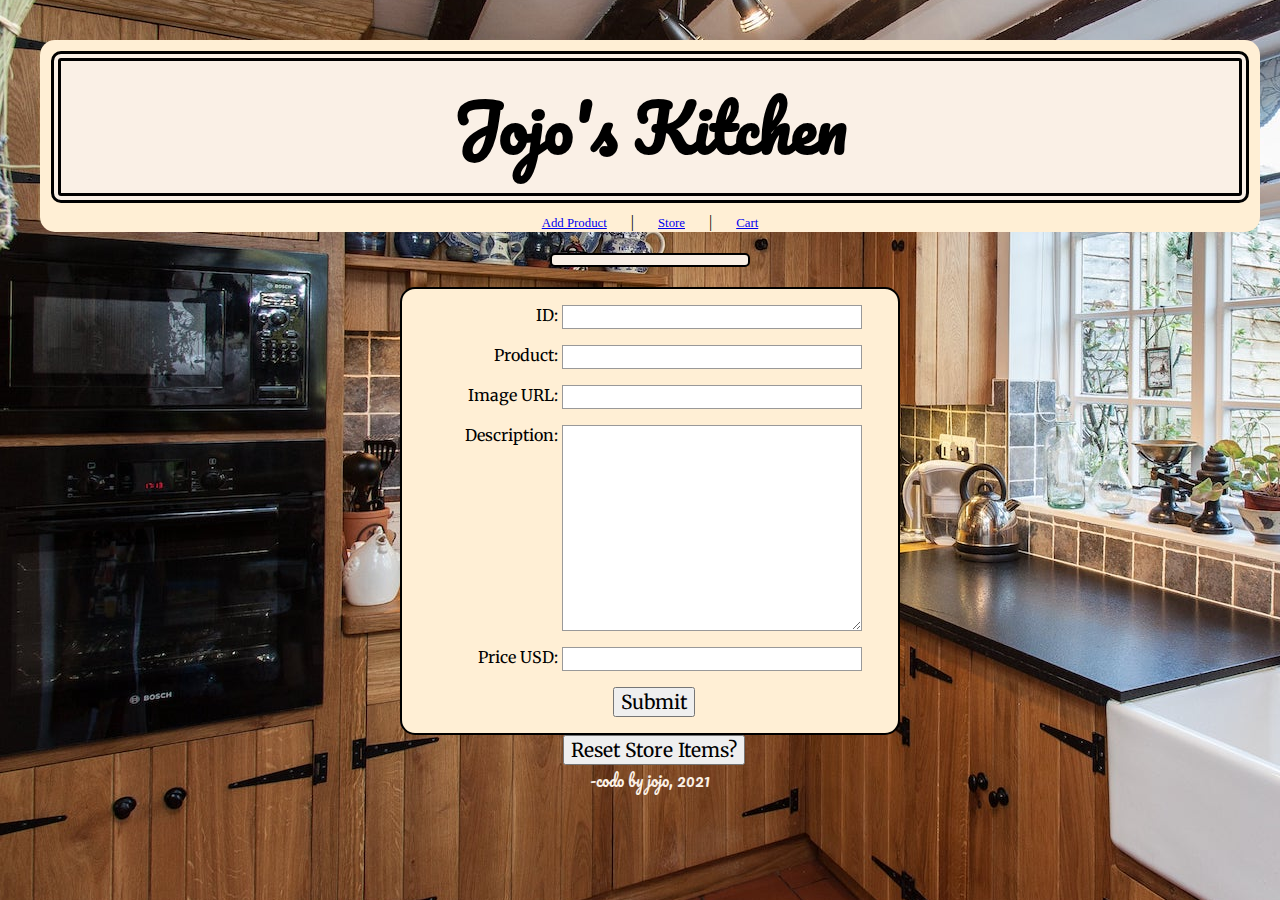
<file: admin/index.html>
<!DOCTYPE html>
<html lang="en">
<head>
    <meta charset="UTF-8">
    <meta http-equiv="X-UA-Compatible" content="IE=edge">
    <meta name="viewport" content="width=device-width, initial-scale=1.0">
    <link rel="stylesheet" href="../styles/reset.css">
    <link rel="stylesheet" href="../styles/style.css">
    <link rel="stylesheet" href="../styles/add-product.css">
    <link rel="preconnect" href="https://fonts.googleapis.com">
    <link rel="preconnect" href="https://fonts.gstatic.com" crossorigin>
    <link href="https://fonts.googleapis.com/css2?family=Merriweather&family=Pacifico&display=swap" rel="stylesheet">  
    <title>Jojo's Kitchen Admin: Add Product</title>
</head>
<body>
    <header>
        <h1>Jojo's Kitchen</h1>
        <nav>
            <a href="/admin/index.html">Add Product</a> |
            <a href="../index.html">Store</a> |
            <a href="../cart/index.html">Cart</a>
        </nav>
    </header>
    <main>
        <p id="new-product-alert"></p>
        <form id="new-product-form" method="get">
            <ul>
                <li>
                    <label for="id">ID:</label>
                    <input type="number" name="id">
                </li>
                <li>
                    <label for="product">Product:</label>
                    <input type="text" name="product">
                </li>
                <li>
                    <label for="img">Image URL:</label>
                    <input type="url" name="img">
                </li>
                <li>
                    <label for="description">Description:</label>
                    <textarea name="description" cols="30" rows="10"></textarea>
                </li>
                <li>
                    <label for="price">Price USD:</label>
                    <input type="number" name="price">
                </li>
                <li class="button">
                    <button type="submit">Submit</button>
                </li>
            </ul>
        </form>

        <button id="clear-store">Reset Store Items?</button>

    </main>
    <footer>
        -codo by jojo, 2021
    </footer>
    <script type="module" src="./add-product.js"></script>
</body>
</html>
</file>
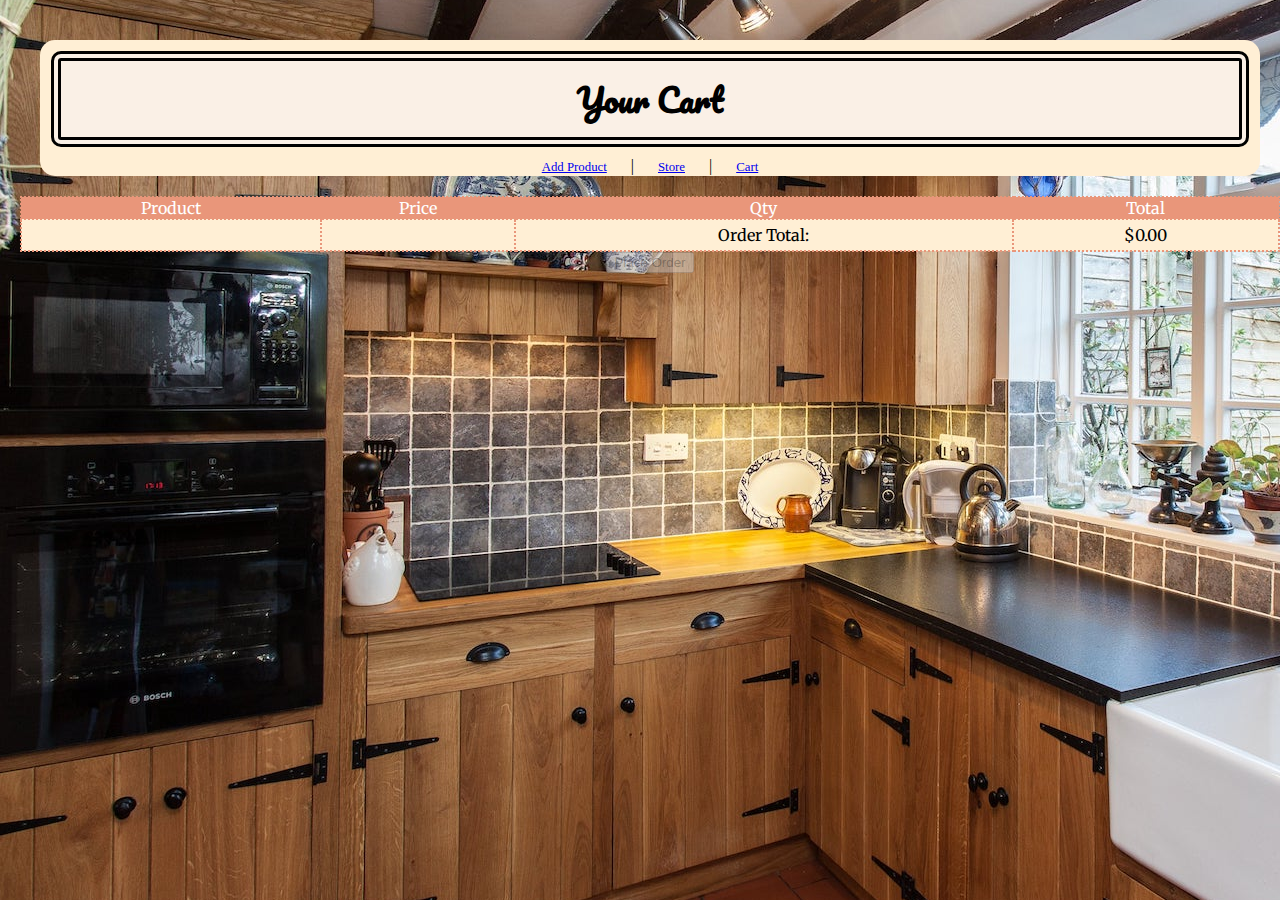
<file: cart/index.html>
<!DOCTYPE html>
<html lang="en">
<head>
    <meta charset="UTF-8">
    <meta http-equiv="X-UA-Compatible" content="IE=edge">
    <meta name="viewport" content="width=device-width, initial-scale=1.0">
    <link rel="stylesheet" href="../styles/reset.css">
    <link rel="stylesheet" href="../styles/style.css">
    <link rel="stylesheet" href="../styles/cart.css">
    <link rel="preconnect" href="https://fonts.googleapis.com">
    <link rel="preconnect" href="https://fonts.gstatic.com" crossorigin>
    <link href="https://fonts.googleapis.com/css2?family=Merriweather&family=Pacifico&display=swap" rel="stylesheet">  
    <title>Jojo's Kitchen: Cart</title>
</head>
<body>
    <header>        
        <nav>
            <h1>Your Cart</h1>
            <a href="../admin/index.html">Add Product</a> |
            <a href="../index.html">Store</a> |
            <a href="/cart/index.html">Cart</a>
        </nav>
    </header>
    <table>
        <thead>
            <th>Product</th>
            <th>Price</th>
            <th>Qty</th>
            <th>Total</th>
        </thead>
        <tbody id="table-body"> 

        </tbody>
        <tfoot>
            <td></td>
            <td></td>
            <td>Order Total: </td>
            <td id="order-total">To Be Calculated</td>
        </tfoot>
    </table>
    <button id="order-button">Place Order</button>
    <script type="module" src="./render-cart.js"></script>
</body>
</html>
</file>
<file: styles/style.css>
body {
    background-image: url(../assets/kitchen-img.jpg);
    background-position: 10%;
    text-align: center;
    padding-top: 20px;
    padding-left: 20px;
}

header {
    background-color: papayawhip;
    border-radius: 15px;
    height: min-content;
    min-width: 600px;
    margin: 20px;
    padding: 1px;
}

main {
    font-size: 1rem;
    height: max-content;
    padding: 1px;
}

footer {
    color: linen;
}

h1, h2, footer {
    font-family: 'Pacifico', cursive;
}

p {
    font-family: 'Merriweather', serif;
    font-weight: bold;
    text-align: center;
    padding: 5px;
}

h1 {
    font-size: 4rem;
    background-color: linen;
    border: 10px double black;
    border-radius: 10px;
    margin: 10px;
    padding: 10px;
}

h2 {
    font-size: 2.5rem;
    background-color: linen;
    border: 4px dotted black;
    border-radius: 5px;
    margin: 10px;
}

img {
    width: 220px;
    border: 1px double black;
}

a {
    font-size: 0.8rem;
    margin: 20px;
    border: none;
    text-align: left;
}

.spice-card {
    font-size: 80%;
    background-color: papayawhip;
    width: 260px;
    border: 10px double black;
    border-radius: 10px;
}

.description {
    font-style: italic;
    font-weight: lighter;
}

.hidden {
    display: none;
}

#spice-list {
    display: grid;
    grid-template-columns: repeat(auto-fill, minmax(260px, 1fr));
    grid-gap: 10px;
    margin: 10px;
    font-size: 1rem;
    margin: 20px;
    padding: 1px;
}
</file>
<file: styles/add-product.css>
form {
    margin: 0 auto;
    margin-top: 20px;
    width: 500px;
    padding: 1rem;
    border: 2px double black;
    border-radius: 15px;
    background-color: papayawhip;
}

ul {
    list-style: none;
    padding: 0;
    margin: 0;
}

form li + li {
    margin-top: 1rem;
}

label {
    display: inline-block;
    font-family: 'Merriweather', serif;
    width: 120px;
    text-align: right;
}

input, textarea {
    font-size: 1rem;
    font-family: 'Merriweather', serif;
    width: 300px;
    box-sizing: border-box;
    border: 1px solid #999;
    vertical-align: top;
}

input:focus, textarea:focus {
    vertical-align: top;
}

button {
    font-family: 'Merriweather', serif;
    font-size: larger;
    margin-left: .5rem;
}

p {
    text-align: center;
    margin: auto;    
    width: 200px;
    background: linen;
    border: 2px solid black;
    border-radius: 5px;
    font-style: italic;
}
</file>
<file: styles/cart.css>
h1 {
    font-size: 2rem;
}

table {
    width: 100%;
    border: 1px solid black;
    font-family: 'Merriweather', serif;
}

table, th, td {
    border-collapse: collapse;
    border: 2px dotted darksalmon;
}

th {
    background-color: darksalmon;
    color: white;
}

td {
    background-color: papayawhip;
    color: black;    
    padding: 5px;
}
</file>
